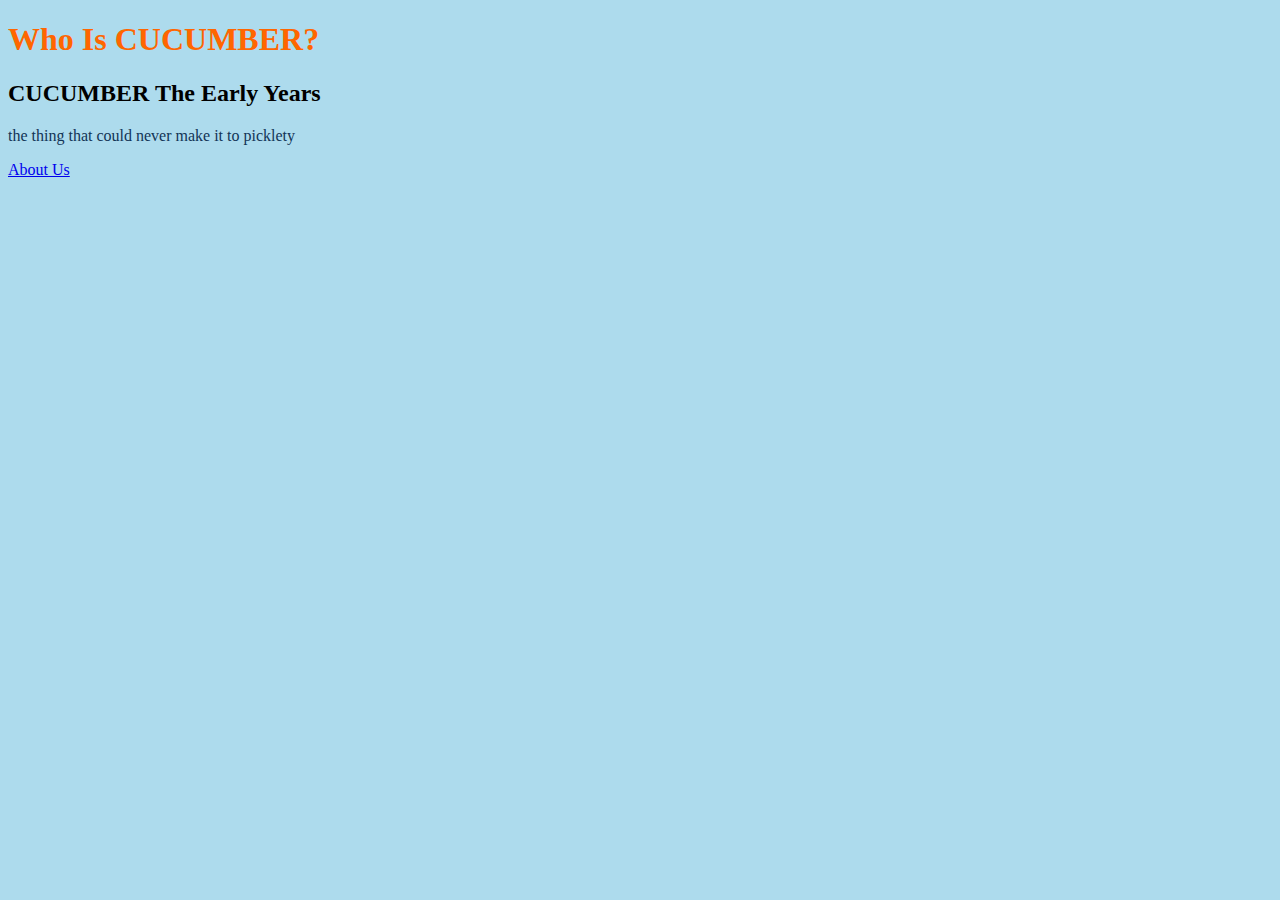
<file: index.html>
<!DOCTYPE html>
<html>
<head>
	<link rel="stylesheet" type="text/css" href="mystyle.css">
	<style>
body {background-color: #addbed;}
h1 {color: #ff6600;}
p {color: #123456;}
</style>
	<title>AnneFrank.org</title>
</head>
<body>
<h1>Who Is CUCUMBER?</h1>
<h2>CUCUMBER The Early Years</h2>
<p>the thing that could never make it to picklety</p>
<a href="aboutus.html">About Us</a>

</body>
</html>
</file>
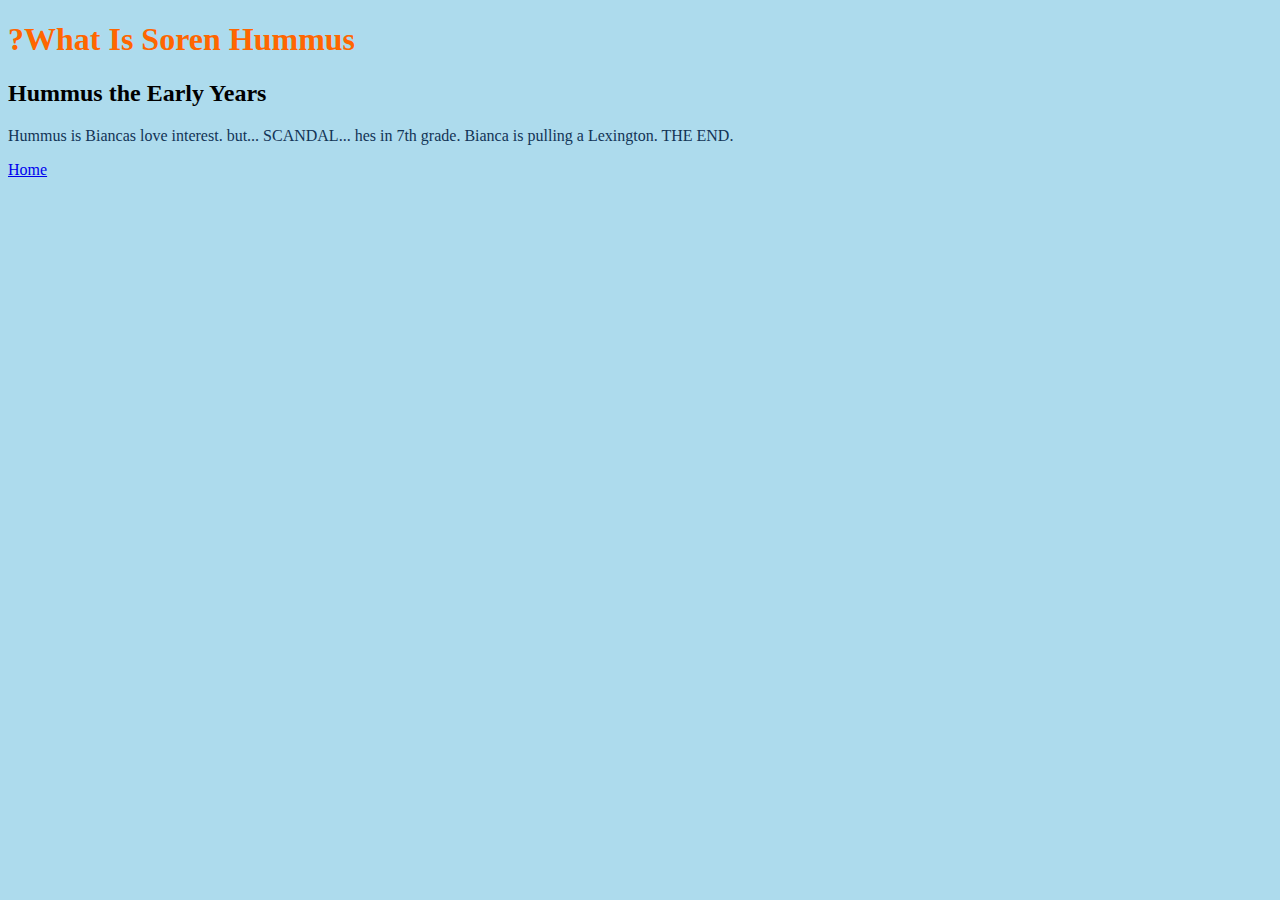
<file: aboutus.html>
<!DOCTYPE html>
<html>
<head>
	<style>
body {background-color: #addbed;}
h1 {color: #ff6600;}
p {color: #123456;}
</style>
	<title>AnneFrank.org</title>
</head>
<body>
<h1>?What Is Soren Hummus</h1>
<h2>Hummus the Early Years</h2>
<p>Hummus is Biancas love interest. but... SCANDAL... hes in 7th grade. Bianca is pulling a Lexington. THE END.</p>
<a href="index.html">Home<a/>
</body>
</html>
</file>
<file: mystyle.css>
body {background-color: #addbed;}
h1 {color: #ff6600;}
p {color: #123456;}
</file>
